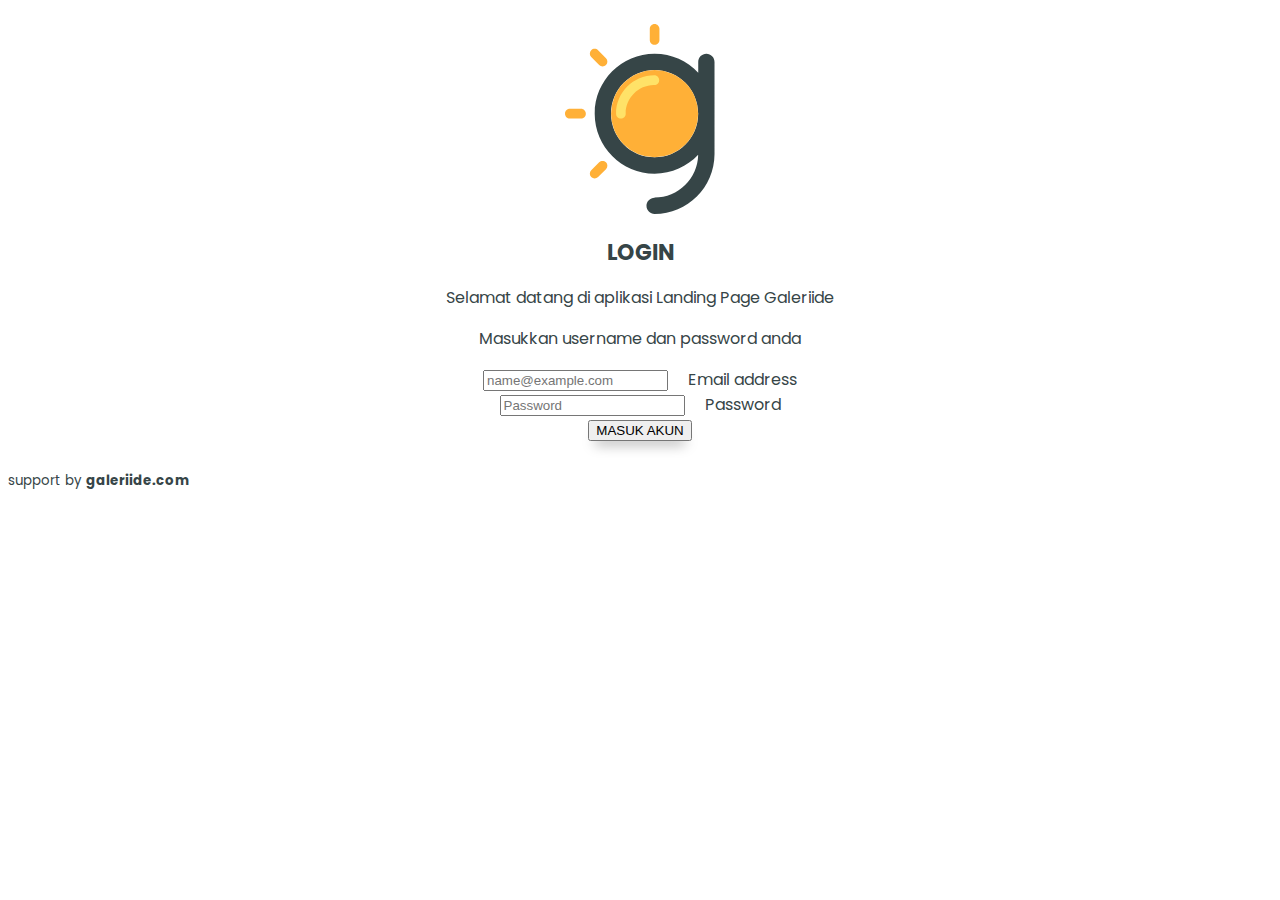
<file: index.html>
<!DOCTYPE html>
<html lang="en">
  <head>
    <!-- Required meta tags -->
    <meta charset="utf-8" />
    <meta name="viewport" content="width=device-width, initial-scale=1" />

    <!-- Bootstrap CSS -->
    <link
      href="https://cdn.jsdelivr.net/npm/bootstrap@5.1.0/dist/css/bootstrap.min.css"
      rel="stylesheet"
      integrity="sha384-KyZXEAg3QhqLMpG8r+8fhAXLRk2vvoC2f3B09zVXn8CA5QIVfZOJ3BCsw2P0p/We"
      crossorigin="anonymous"
    />
    <link rel="stylesheet" href="css/style.css" />
    <link rel="shortcut icon" href="img/logo-icon-dark.svg" />

    <title>APP LANDING PAGE | GALERIIDE</title>
  </head>
  <body>
    <section id="index">
      <div class="container">
        <div class="row justify-content-center">
          <img
            class="img-fluid mb-3 mt-5"
            src="img/logo-icon-dark.svg"
            alt=""
          />
          <h1 class="mt-5">LOGIN</h1>
          <p>Selamat datang di aplikasi Landing Page Galeriide</p>
          <p>Masukkan username dan password anda</p>
          <div class="form-floating mt-3 mb-3">
            <input
              type="email"
              class="form-control"
              id="floatingInput"
              placeholder="name@example.com"
            />
            <label for="floatingInput">Email address</label>
          </div>
          <div class="form-floating mb-3">
            <input
              type="password"
              class="form-control"
              id="floatingPassword"
              placeholder="Password"
            />
            <label for="floatingPassword">Password</label>
          </div>
          <div class="col">
            <button class="btn btn-success">MASUK AKUN</button>
          </div>
        </div>
      </div>
    </section>
    <section id="footer ">
      <div class="container mt-5">
        <div class="row text-center">
          <div class="col-12">
            <p class="text-ket">
              support by <a href="https://galeriide.com"> galeriide.com</a>
            </p>
          </div>
        </div>
      </div>
    </section>

    <!-- Option 1: Bootstrap Bundle with Popper -->
    <script
      src="https://cdn.jsdelivr.net/npm/bootstrap@5.1.0/dist/js/bootstrap.bundle.min.js"
      integrity="sha384-U1DAWAznBHeqEIlVSCgzq+c9gqGAJn5c/t99JyeKa9xxaYpSvHU5awsuZVVFIhvj"
      crossorigin="anonymous"
    ></script>
  </body>
</html>
</file>
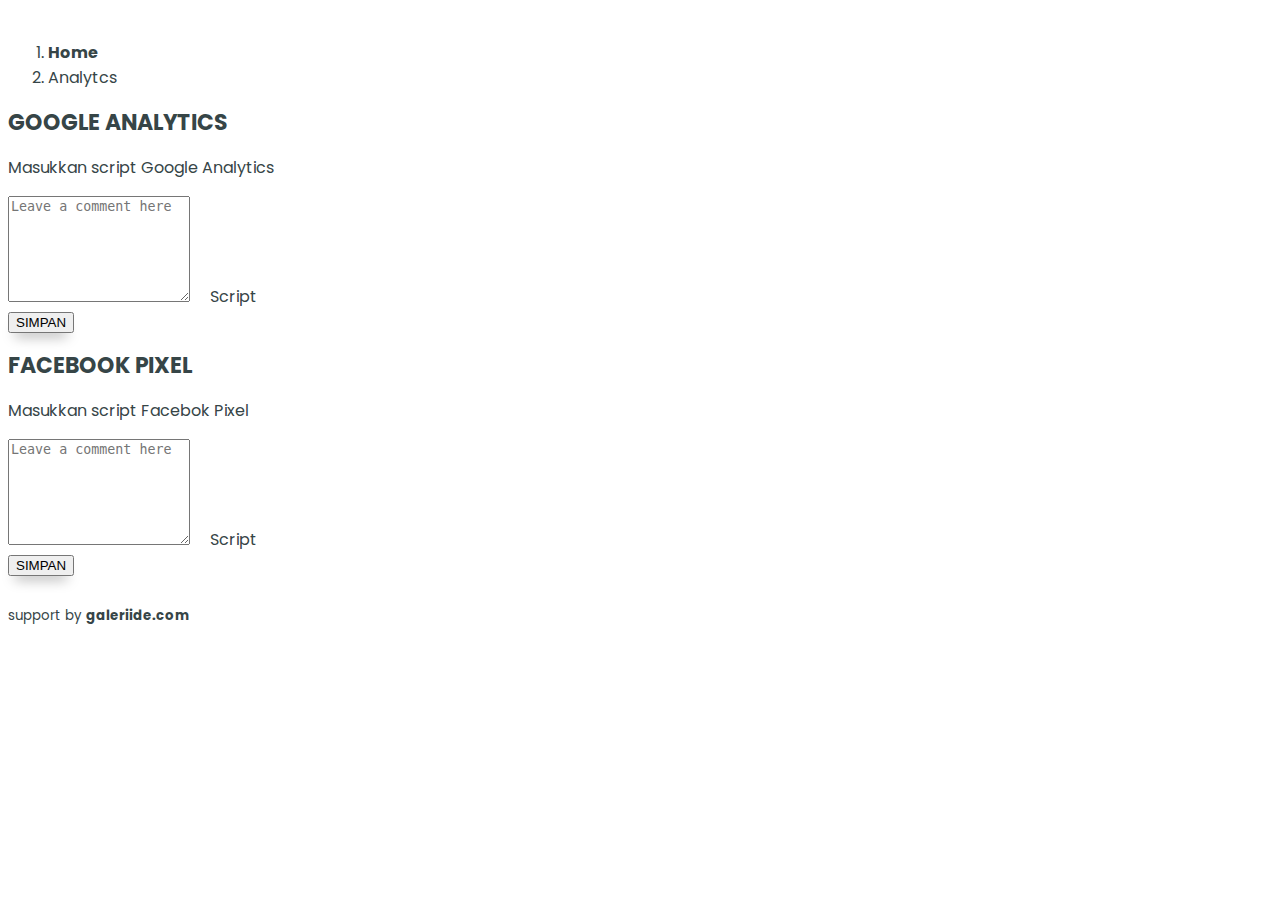
<file: analytics.html>
<!DOCTYPE html>
<html lang="en">
  <head>
    <!-- Required meta tags -->
    <meta charset="utf-8" />
    <meta name="viewport" content="width=device-width, initial-scale=1" />

    <!-- Bootstrap CSS -->
    <link
      href="https://cdn.jsdelivr.net/npm/bootstrap@5.1.0/dist/css/bootstrap.min.css"
      rel="stylesheet"
      integrity="sha384-KyZXEAg3QhqLMpG8r+8fhAXLRk2vvoC2f3B09zVXn8CA5QIVfZOJ3BCsw2P0p/We"
      crossorigin="anonymous"
    />
    <link rel="stylesheet" href="css/style.css" />
    <link rel="shortcut icon" href="img/logo-icon-dark.svg" />
    <link
      href="https://fonts.googleapis.com/icon?family=Material+Icons"
      rel="stylesheet"
    />

    <title>APP LANDING PAGE | GALERIIDE</title>
  </head>
  <body>
    <section id="customer">
      <div class="container">
        <div class="row">
          <div class="col mb-3">
            <nav
              style="
                --bs-breadcrumb-divider: url(
                  &#34;data:image/svg + xml,
                  %3Csvgxmlns='http://www.w3.org/2000/svg'width='8'height='8'%3E%3Cpathd='M2.5 0L1 1.5 3.5 4 1 6.5 2.5 8l4-4-4-4z'fill='currentColor'/%3E%3C/svg%3E&#34;
                );
              "
              aria-label="breadcrumb"
            >
              <ol class="breadcrumb">
                <li class="breadcrumb-item"><a href="home.html">Home</a></li>
                <li class="breadcrumb-item active" aria-current="page">
                  Analytcs
                </li>
              </ol>
            </nav>
          </div>
          <div class="col-12">
            <h1>GOOGLE ANALYTICS</h1>
            <p>Masukkan script Google Analytics</p>
            <div class="form-floating shadow-sm">
              <textarea
                class="form-control"
                placeholder="Leave a comment here"
                id="floatingTextarea2"
                style="height: 100px"
              ></textarea>
              <label for="floatingTextarea2">Script </label>
            </div>
            <div class="col mt-3">
              <button class="btn btn-success">SIMPAN</button>
            </div>
          </div>
          <div class="col-12 mt-5">
            <h1>FACEBOOK PIXEL</h1>
            <p>Masukkan script Facebok Pixel</p>
            <div class="form-floating shadow-sm">
              <textarea
                class="form-control"
                placeholder="Leave a comment here"
                id="floatingTextarea2"
                style="height: 100px"
              ></textarea>
              <label for="floatingTextarea2">Script </label>
            </div>
            <div class="col mt-3">
              <button class="btn btn-success">SIMPAN</button>
            </div>
          </div>
        </div>
      </div>
    </section>
    <section id="footer ">
      <div class="container mt-5">
        <div class="row text-center">
          <div class="col-12">
            <p class="text-ket">
              support by <a href="https://galeriide.com"> galeriide.com</a>
            </p>
          </div>
        </div>
      </div>
    </section>

    <!-- Option 1: Bootstrap Bundle with Popper -->
    <script
      src="https://cdn.jsdelivr.net/npm/bootstrap@5.1.0/dist/js/bootstrap.bundle.min.js"
      integrity="sha384-U1DAWAznBHeqEIlVSCgzq+c9gqGAJn5c/t99JyeKa9xxaYpSvHU5awsuZVVFIhvj"
      crossorigin="anonymous"
    ></script>
  </body>
</html>
</file>
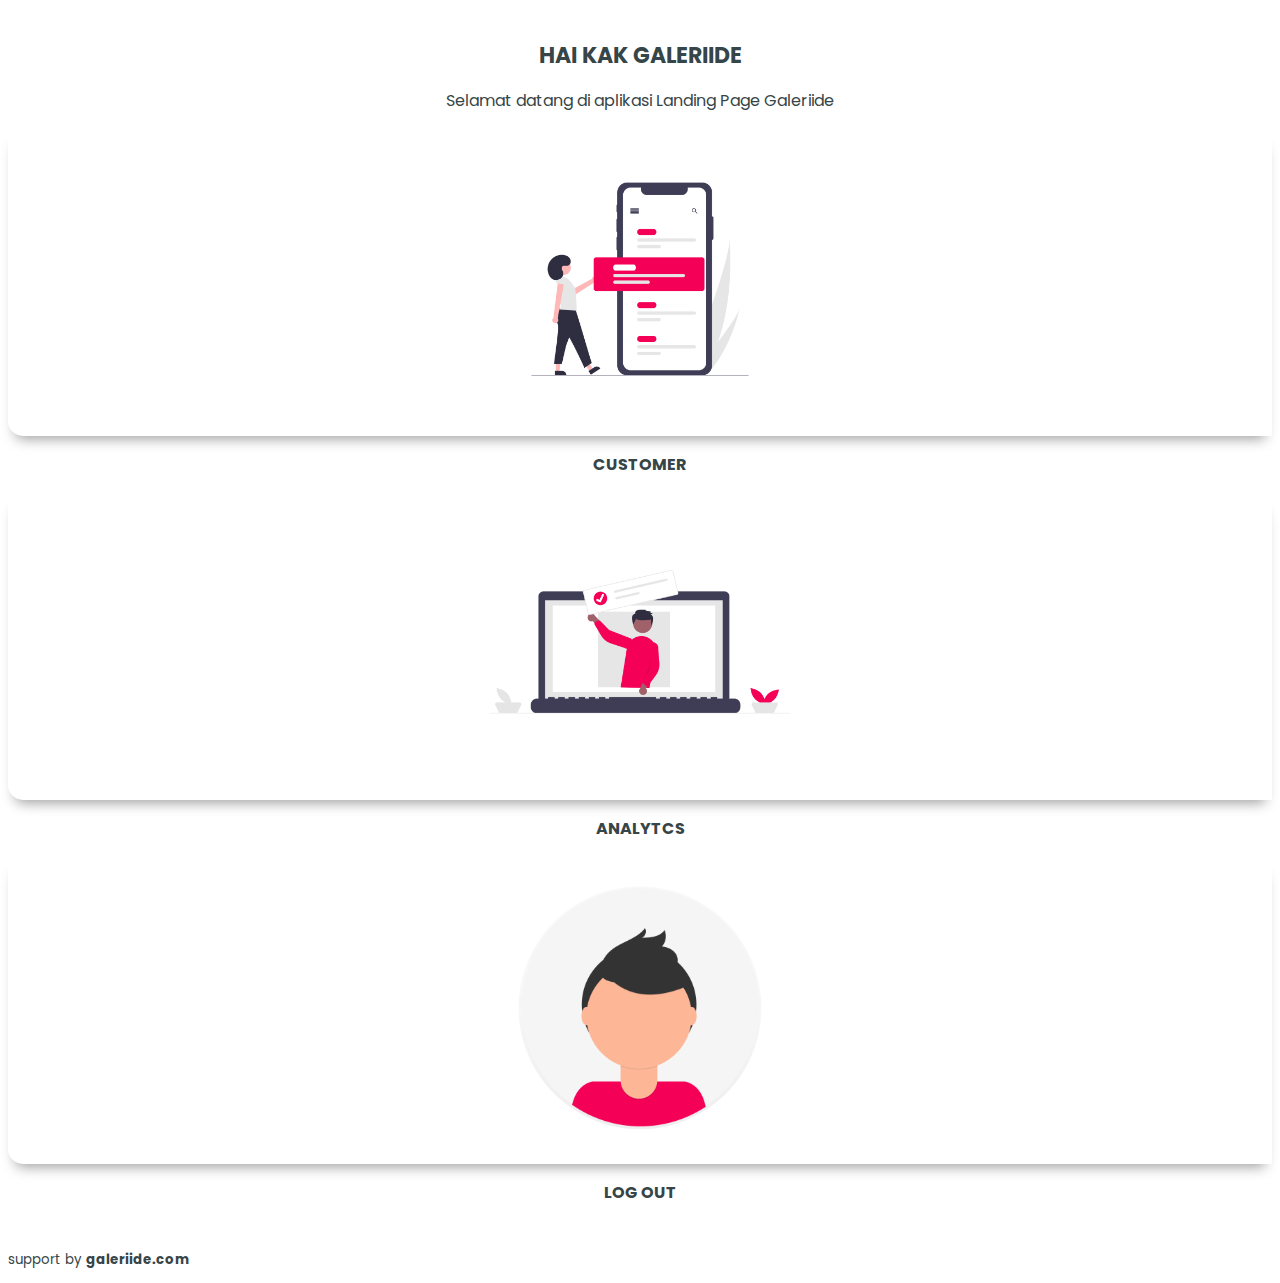
<file: home.html>
<!DOCTYPE html>
<html lang="en">
  <head>
    <!-- Required meta tags -->
    <meta charset="utf-8" />
    <meta name="viewport" content="width=device-width, initial-scale=1" />

    <!-- Bootstrap CSS -->
    <link
      href="https://cdn.jsdelivr.net/npm/bootstrap@5.1.0/dist/css/bootstrap.min.css"
      rel="stylesheet"
      integrity="sha384-KyZXEAg3QhqLMpG8r+8fhAXLRk2vvoC2f3B09zVXn8CA5QIVfZOJ3BCsw2P0p/We"
      crossorigin="anonymous"
    />
    <link rel="stylesheet" href="css/style.css" />
    <link rel="shortcut icon" href="img/logo-icon-dark.svg" />

    <title>APP LANDING PAGE | GALERIIDE</title>
  </head>
  <body>
    <section id="home">
      <div class="container">
        <div class="row">
          <div class="col-12">
            <h1>HAI KAK GALERIIDE</h1>
            <p>Selamat datang di aplikasi Landing Page Galeriide</p>
          </div>
          <div class="col-4 col-sm-3">
            <a href="customer.html"
              ><div class="box-menu">
                <img
                  class="img-fluid mx-auto d-block"
                  src="img/kontak.png"
                  alt=""
                /></div
            ></a>
            <p class="mt-3 text-menu">CUSTOMER</p>
          </div>
          <div class="col-4 col-sm-3">
            <a href="analytics.html"
              ><div class="box-menu">
                <img
                  class="img-fluid mx-auto d-block"
                  src="img/promo.png"
                  alt=""
                /></div
            ></a>
            <p class="mt-3 text-menu">Analytcs</p>
          </div>
          <div class="col-4 col-sm-3">
            <div class="box-menu">
              <img
                class="img-fluid mx-auto d-block"
                src="img/akun.png"
                alt=""
              />
            </div>
            <p class="mt-3 text-menu">log out</p>
          </div>
        </div>
      </div>
    </section>
    <section id="footer ">
      <div class="container mt-5">
        <div class="row text-center">
          <div class="col-12">
            <p class="text-ket">
              support by <a href="https://galeriide.com"> galeriide.com</a>
            </p>
          </div>
        </div>
      </div>
    </section>

    <!-- Option 1: Bootstrap Bundle with Popper -->
    <script
      src="https://cdn.jsdelivr.net/npm/bootstrap@5.1.0/dist/js/bootstrap.bundle.min.js"
      integrity="sha384-U1DAWAznBHeqEIlVSCgzq+c9gqGAJn5c/t99JyeKa9xxaYpSvHU5awsuZVVFIhvj"
      crossorigin="anonymous"
    ></script>
  </body>
</html>
</file>
<file: css/style.css>
@import url("https://fonts.googleapis.com/css2?family=Poppins:wght@200;400;500;600;700&display=swap");

:root {
  --warna-utama: #364547;
  --shadow-menu: 0px 10px 13px -7px #a0a0a0,
    5px 5px 15px 5px rgba(87, 87, 87, 0);
  --radius-menu: 1px 15px 1px 15px;
}

body,
html {
  font-family: "Poppins", sans-serif;
  color: var(--warna-utama);
}

h1,
h2,
h3,
h4 {
  font-weight: bold;
}
h1 {
  font-size: 22px;
}
a {
  text-decoration: none;
  color: var(--warna-utama);
  font-weight: bold;
}
a:hover {
  color: red;
}
.text-ket {
  font-size: smaller;
}

table {
  box-shadow: var(--shadow-menu);
}
section {
  padding-top: 1rem;
}

.btn {
  box-shadow: var(--shadow-menu);
}

#index img {
  max-width: 150px;
}
#index {
  text-align: center;
}

.form-floating label {
  margin-left: 1rem;
}

#home {
  text-align: center;
}
.text-menu {
  font-size: smaller;
  font-weight: bold;
  text-transform: uppercase;
}

.box-menu {
  background-color: #fff;
  border-radius: var(--radius-menu);
  box-shadow: var(--shadow-menu);
}

@media (min-width: 992px) {
  .text-menu {
    font-size: medium;
  }
}
</file>
